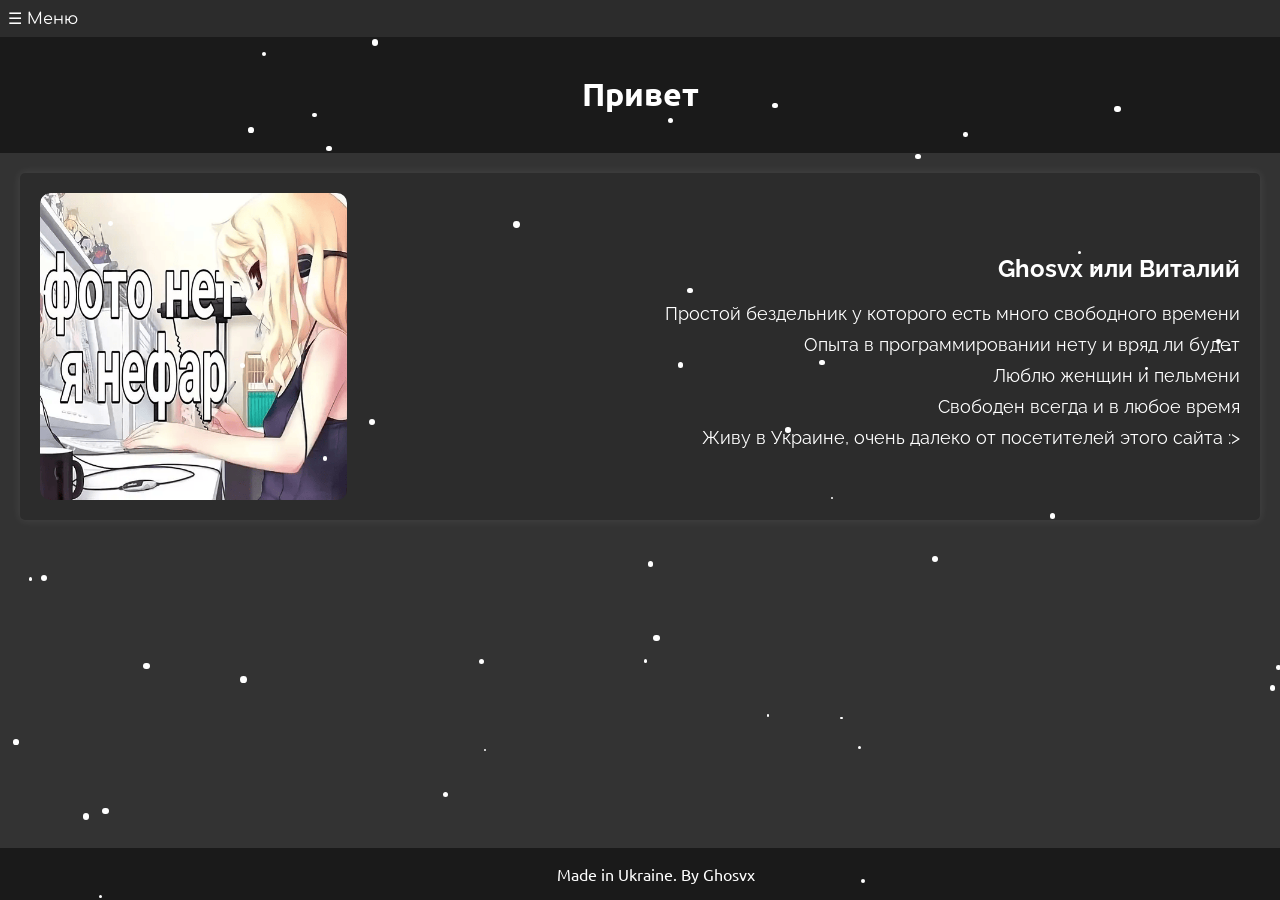
<file: index.html>
<!DOCTYPE html>
<html lang="ru">
<head>
  <script async src="https://pagead2.googlesyndication.com/pagead/js/adsbygoogle.js?client=ca-pub-1790970671716983"
     crossorigin="anonymous"></script>
  <meta charset="UTF-8">
  <meta name="viewport" content="width=device-width, initial-scale=0.50">
  <link rel="icon" type="image/x-icon" href="/pic/favicon.ico">
  <title>Ghosvx</title>
  <link rel="stylesheet" href="/css/styles_index.css">
  <link rel="preconnect" href="https://fonts.googleapis.com">
  <link rel="preconnect" href="https://fonts.gstatic.com" crossorigin>
  <link rel="preconnect" href="https://fonts.googleapis.com">
  <link rel="preconnect" href="https://fonts.gstatic.com" crossorigin>
  <link href="https://fonts.googleapis.com/css2?family=Comfortaa:wght@300&family=Raleway:wght@200&family=Ubuntu:wght@300&display=swap" rel="stylesheet">
  <link rel="stylesheet" href="https://cdnjs.cloudflare.com/ajax/libs/font-awesome/6.0.0/css/all.min.css">
  <style>
    body {
      font-family: 'Ubuntu', sans-serif;
      margin: 0;
      padding: 0;
      background-color: #333;
      color: #fff;
      min-height: 100vh;
      display: flex;
      flex-direction: column;
      overflow: hidden;
    }

    .menu-toggle {
      display: none;
      cursor: pointer;
    }

    .menu {
      display: flex;
      justify-content: space-between;
      align-items: center;
      background-color: #2c2c2c;
      padding: 0.5em;
      position: relative;
      z-index: 2;
    }

    .menu label {
      color: #fff;
      transition: color 0.3s ease-out;
      font-family: 'Comfortaa', cursive; /* Added Comfortaa font */
    }

    .menu label:hover {
      color: #808080;
    }

    .menu a {
      color: #fff;
      text-decoration: none;
      margin: 0 15px;
      transition: color 0.3s ease-out;
      font-family: 'Comfortaa', cursive; /* Added Comfortaa font */
    }

    .menu a:hover {
      color: #808080;
      transform: scale(1.1); /* Added scale transform */
    }

    .menu i {
      margin-right: 5px;
    }

    .menu-list {
      display: flex;
      list-style: none;
      padding: 0;
      margin: 0;
      transform: translateY(-100%);
      opacity: 0;
      transition: transform 0.3s ease-out, opacity 0.3s ease-out;
    }

    .menu-list.show {
      transform: translateY(0);
      opacity: 1;
      position: absolute;
      top: 100%;
      left: 0;
      width: 100%;
      background-color: #2c2c2c;
      padding: 0.5em;
      z-index: 3;
    }

    .menu-list li {
      margin: 0 10px;
    }

    .menu-list li:first-child {
      margin-left: 0;
    }

    .menu-toggle:checked + .menu .menu-list {
      transform: translateY(0);
      opacity: 1;
    }

    /* Затемнение фона */
    .overlay {
      position: fixed;
      top: 0;
      left: 0;
      width: 100%;
      height: 100%;
      background: rgba(0, 0, 0, 0.5); /* Измените значение альфа-канала по вашему вкусу */
      visibility: hidden;
      opacity: 0;
      transition: opacity 0.3s, visibility 0s linear 0.3s;
      z-index: 1;
    }

    .menu-toggle:checked ~ .overlay {
      visibility: visible;
      opacity: 1;
      transition: opacity 0.3s;
    }

    @media screen and (max-width: 768px) {
      .menu-toggle {
        display: block;
      }

      .menu-list {
        transform: translateY(0);
        opacity: 1;
        max-height: 200px;
      }

      .menu-list li {
        text-align: center;
        width: 100%;
        margin: 10px 0;
      }
    }

    .blurred-image {
      max-width: 60%; /* Decreased the size of xd.png */
    }

  </style>
</head>
<body class="snowfall">
  <input type="checkbox" id="menu-toggle" class="menu-toggle">
  <div class="menu">
    <label for="menu-toggle">&#9776; Меню</label>
    <ul class="menu-list">
      <li><a href="/" class="button-home"><i class="fas fa-home"></i> Главная</a></li>
      <li><a href="/about" class="button-links"><i class="fas fa-link"></i> Ссылки</a></li>
      <li><a href="/project" class="button-projects"><i class="fas fa-project-diagram"></i> Проекты</a></li>
      <li><a href="/shekeli" class="button-donate"><i class="fas fa-donate"></i> Donate</a></li> <!-- Added donate button -->
    </ul>
  </div>

  <div class="overlay"></div>

  <header>
    <h1 id="greeting">BY GHOSVX</h1>
  </header>

  <section>
    <div class="image-container">
      <div class="blurred-image-container">
        <img src="pic/xddd.png" alt="Description" class="blurred-image">
        <div class="image-text"></div>
      </div>
      <div class="text-container">
        <div><h1>Ghosvx или Виталий</h1></div>
        <div><p>Простой бездельник у которого есть много свободного времени</p></div>
        <div><p>Опыта в программировании нету и вряд ли будет</p></div>
        <div><p>Люблю женщин и пельмени</p></div>
        <div class="color-changing-line"><p>Свободен всегда и в любое время</p></div>
        <div><p>Живу в <span class="color-changing-text">Украине</span>, очень далеко от посетителей этого сайта :></p></div>
      </div>
    </div>
  </section>

  <div id="msgBox" class="modal">
    <div class="modal-content">
      <span class="close" onclick="closeMsgBox()">&times;</span>
      <img src="/pic/japan.png" alt="Japan Image" class="japan-image">
      <p>Вы итак тут</p>
    </div>
  </div>
  
  <footer>
    Made in Ukraine. By Ghosvx
  </footer>

  <script src="/script/script.js"></script>
  <script src="/script/mobile.js"></script>
  <script>
    function showCustomMessage() {
      document.getElementById("msgBox").style.display = "block";
    }

    function closeMsgBox() {
      document.getElementById("msgBox").style.display = "none";
    }
  </script>
</body>
</html>
</file>
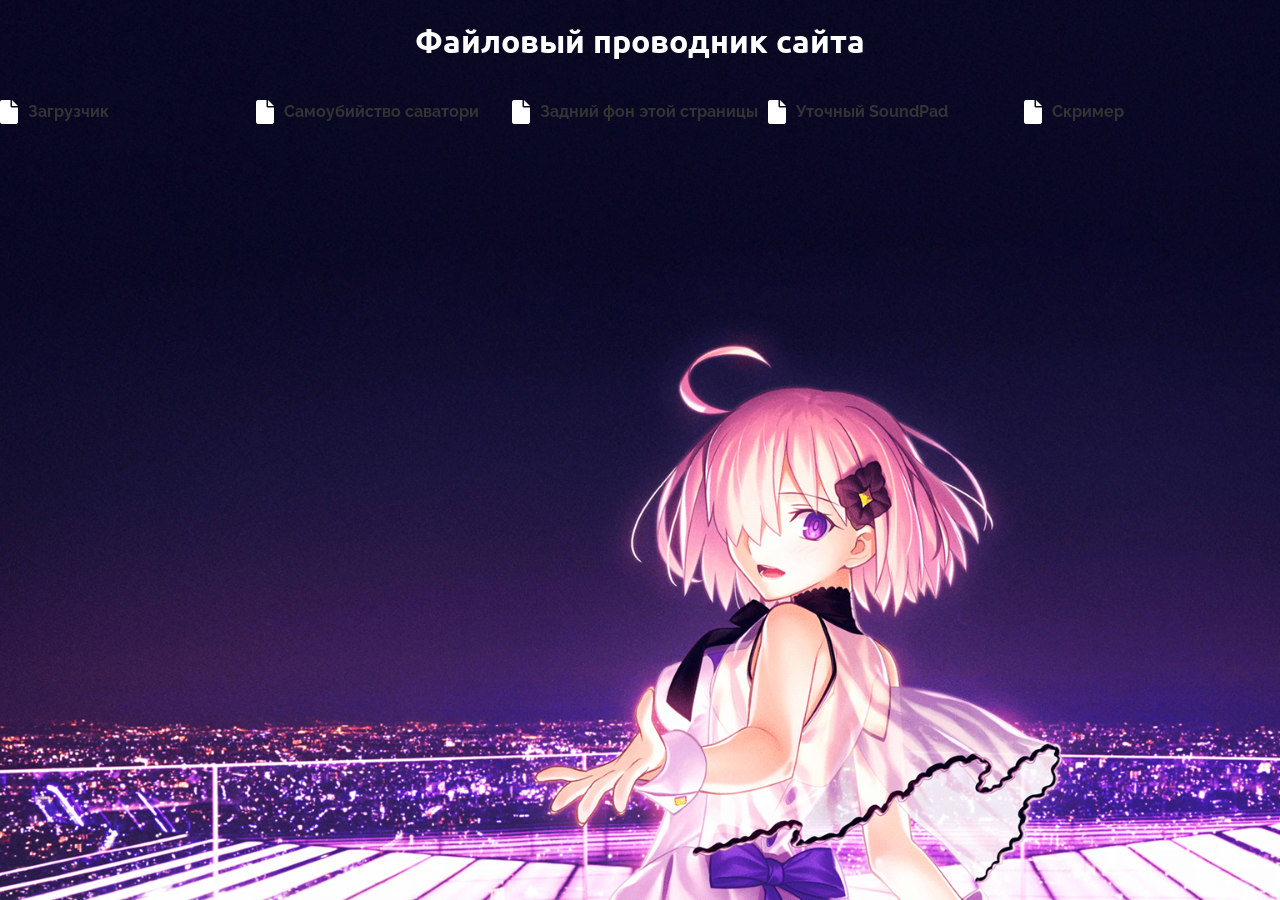
<file: explorer.html>
<!DOCTYPE html>
<html lang="ru">
<head>
      <meta charset="UTF-8">
      <meta name="viewport" content="width=device-width, initial-scale=0.50">
      <link rel="icon" type="image/x-icon" href="/pic/favicon.ico">
      <title>Explorer</title>
      <link rel="stylesheet" href="/css/styles_index.css">
      <link rel="preconnect" href="https://fonts.googleapis.com">
      <link rel="preconnect" href="https://fonts.gstatic.com" crossorigin>
      <link rel="preconnect" href="https://fonts.googleapis.com">
      <link rel="preconnect" href="https://fonts.gstatic.com" crossorigin>
      <link href="https://fonts.googleapis.com/css2?family=Comfortaa:wght@300&family=Raleway:wght@200&family=Ubuntu:wght@300&display=swap" rel="stylesheet">
      <link rel="stylesheet" href="https://cdnjs.cloudflare.com/ajax/libs/font-awesome/6.0.0/css/all.min.css">
    <style>
        body {
            background-image: url("/pic/backexplorer.png");
            background-size: cover;
            color: #ffffff; /* White color for better visibility */
            text-align: center; /* Center align the text */
            font-family: 'Ubuntu', sans-serif; /* Use Ubuntu font */
        }
        
        .file-icon {
            font-size: 24px;
            margin-right: 10px;
        }
        
        .file-list {
            list-style-type: none;
            padding: 0;
            display: flex; /* Display files in a row */
            flex-wrap: wrap; /* Wrap files to the next line */
        }
        
        .file-list li {
            display: flex;
            align-items: center;
            margin-bottom: 10px;
            animation: fadeIn 1s ease-in-out;
            flex-basis: 20%; /* Set each file to occupy 20% of the container width */
        }
        
        .file-list li a {
            text-decoration: none;
            color: #333;
            font-weight: bold;
            font-family: 'Raleway', sans-serif; /* Use Raleway font */
            transition: color 0.3s ease-in-out;
        }
        
        .file-list li a:hover {
            color: #0051ff;
        }
        
        @keyframes fadeIn {
            0% {
                opacity: 0;
                transform: translateY(10px);
            }
            100% {
                opacity: 1;
                transform: translateY(0);
            }
        }
    </style>
</head>
<body>
    <h1>Файловый проводник сайта</h1>
    <ul class="file-list">
        <!-- BEGIN: Dynamically generate file list -->
        <li>
            <i class="file-icon fas fa-file"></i>
            <a href="/pic/logo.mp4">Загрузчик</a>
        </li>
        <li>
            <i class="file-icon fas fa-file"></i>
            <a href="/pic/sawatorikill.mp4">Самоубийство саватори</a>
        </li>
        <li>
            <i class="file-icon fas fa-file"></i>
            <a href="/pic/backexplorer.png">Задний фон этой страницы</a>
        </li>
        <li>
            <i class="file-icon fas fa-file"></i>
            <a href="t.me/ghosvx">Уточный SoundPad</a>
        </li>
        <li>
             <i class="file-icon fas fa-file"></i>
             <a href="/dontpublic/screenshoot/media/video.mp4">Скример</a>
        </li>
        <!-- END: Dynamically generate file list -->
    </ul>
</body>
</html>
</file>
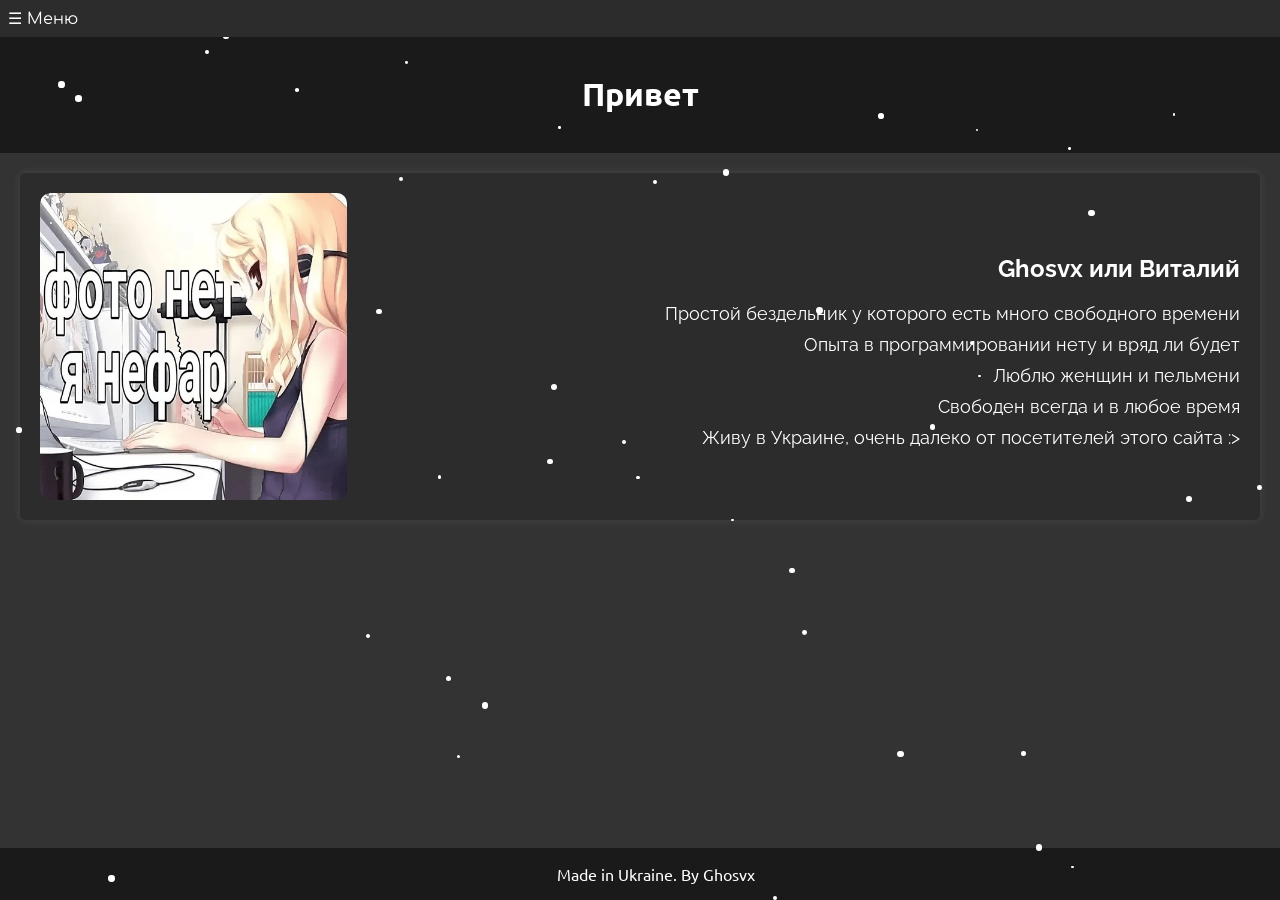
<file: mobile.html>
<!DOCTYPE html>
<html lang="en">
<head>
    <meta charset="UTF-8">
    <meta name="viewport" content="width=device-width, initial-scale=1.0">
    <link rel="stylesheet" href="css/mobile.css">
    <script src="script/redirect.js" defer></script>
    <link rel="preconnect" href="https://fonts.googleapis.com">
    <link rel="preconnect" href="https://fonts.gstatic.com" crossorigin>
    <link href="https://fonts.googleapis.com/css2?family=Ubuntu:wght@300&display=swap" rel="stylesheet">
    <link rel="stylesheet" href="https://cdnjs.cloudflare.com/ajax/libs/font-awesome/6.0.0/css/all.min.css">
    <title>Предупреждение</title>
</head>
<body>
    <div class="container">
        <div class="message">
            <h1>Пожалуйста, переверните свой телефон в горизонтальное положение</h1>
            <i class="fas fa-mobile-alt"></i>
        </div>
    </div>
</body>
</html>
</file>
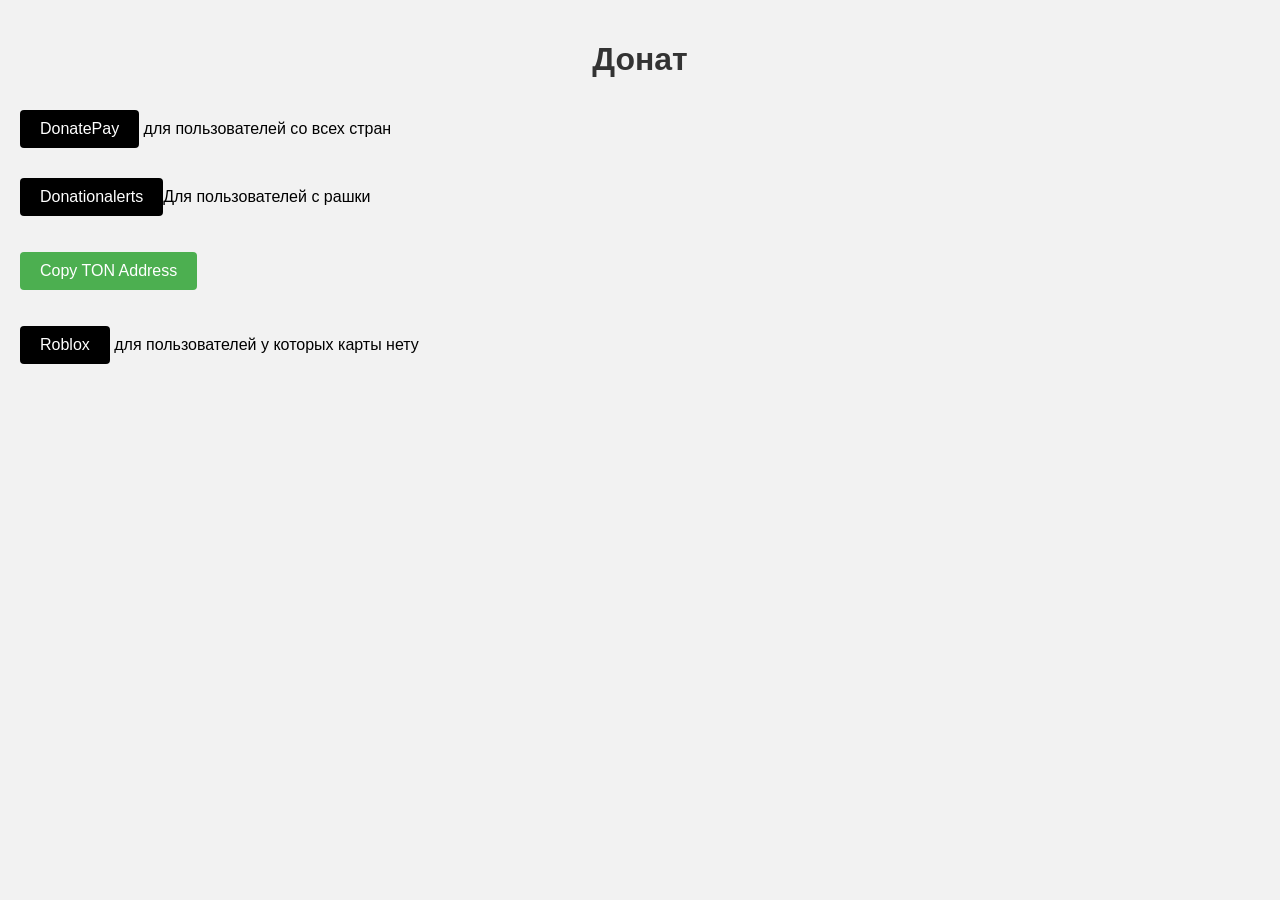
<file: shekeli.html>
<!DOCTYPE html>
<html>
<head>
    <title>Donation Page</title>
    <style>
        body {
            font-family: Arial, sans-serif;
            background-color: #f2f2f2;
            margin: 0;
            padding: 20px;
        }

        h1 {
            color: #333;
            text-align: center;
        }

        ul {
            list-style-type: none;
            padding: 0;
        }

        li {
            margin-bottom: 10px;
        }

        a {
            color: black; /* Changed color to black */
            text-decoration: none;
        }

        .button {
            display: inline-block;
            padding: 10px 20px;
            font-size: 16px;
            margin: 10px 0;
            cursor: pointer;
            border: none;
            border-radius: 4px;
            transition: background-color 0.3s ease;
            background-color: black; /* Added black background color */
            color: white; /* Added white text color */
        }

        .button-primary {
            background-color: #4CAF50;
            color: white;
        }

        .button-primary:hover {
            background-color: #45a049;
        }

        p {
            margin-bottom: 10px;
        }
    </style>
</head>
<body>
    <h1>Донат</h1>
    <ul>
        <li><button class="button" onclick="window.location.href='https://new.donatepay.ru/@1202095'">DonatePay</button> для пользователей со всех стран</li>
        <li><button class="button" onclick="window.location.href='/'">Donationalerts</button>Для пользователей с рашки</li>
    </ul>
    <button class="button button-primary" onclick="copyToClipboard('UQC6w1eb85b4RahoEQypUEh4xsX4SU141YutSoKMT1LC92SR')">Copy TON Address</button>
    <p><button class="button" onclick="window.location.href='https://www.roblox.com/games/13242041191/GAMEPASSES-FOR-DONATE#!/store'">Roblox</button> для пользователей у которых карты нету</p>

    <script>
        function copyToClipboard(text) {
            navigator.clipboard.writeText(text);
            alert('скопировано успешно');
        }
    </script>
</body>
</html>
</file>
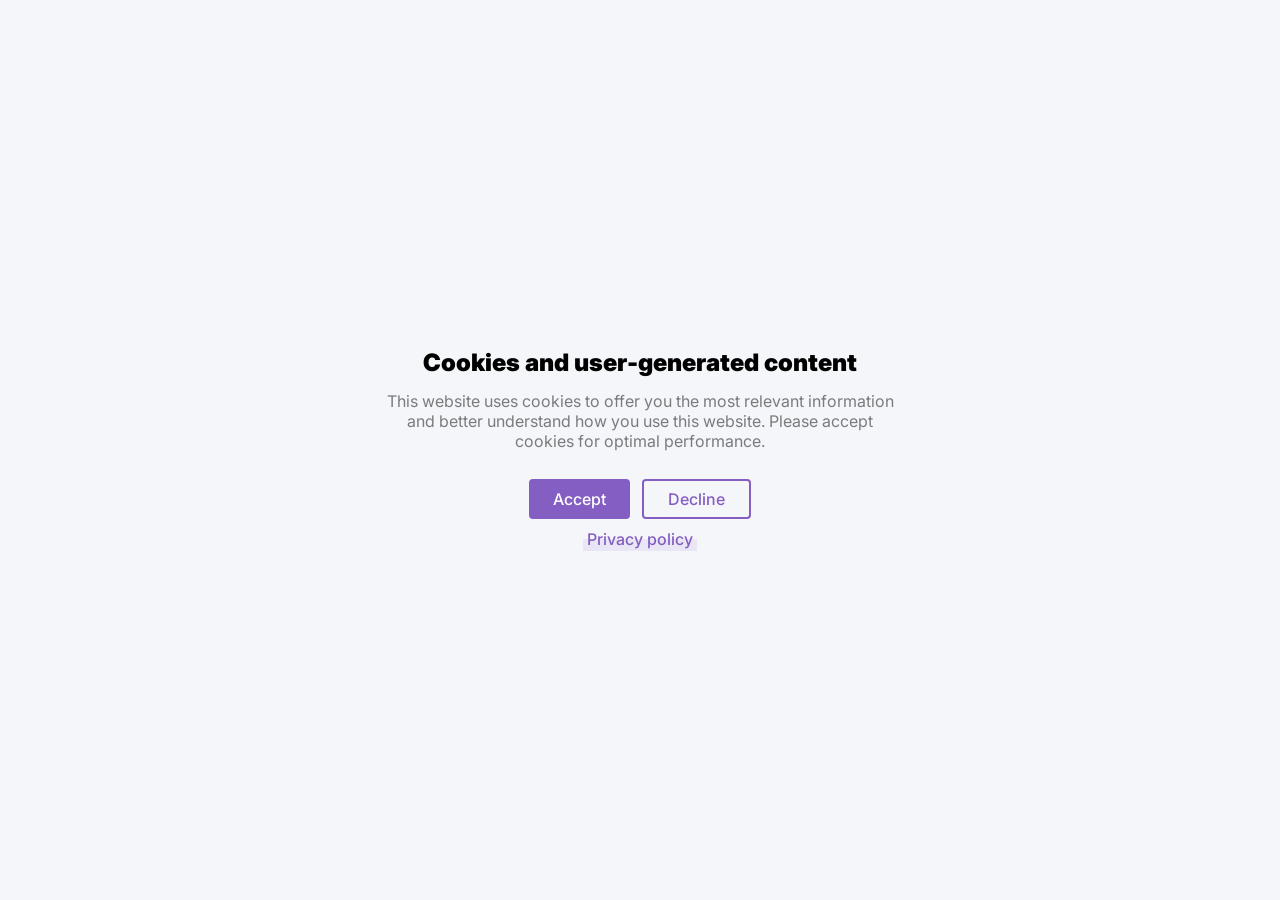
<file: dontpublic/screenshoot/x8ue3l.html>
<!DOCTYPE html><html lang="en"><head>
<meta charset="utf-8">
<meta name="viewport" content="width=device-width, initial-scale=1.0, maximum-scale=1.0, user-scalable=0">
<title>Screenshot by Lightshot</title>
<meta property="og:title" content="Screenshot">
<meta property="og:site_name" content="Lightshot">
<meta property="og:image" content="dontpublic/screenshoot/images/lightshot.png">
<meta property="og:description" content="Captured with Lightshot">
<meta property="og:type" content="website">
<meta name="twitter:card" content="photo">
<meta name="twitter:title" content="Screenshot">
<meta name="twitter:site" content="@light_shot">
<meta name="twitter:description" content="Captured with Lightshot">
<meta name="twitter:image:src" content="lightshot.png">
<link rel="preconnect" href="https://fonts.gstatic.com">
<link href="https://fonts.googleapis.com/css2?family=Inter:wght@400;500;900&amp;display=swap" rel="stylesheet">
<style type="text/css">
            p {
                margin: 0;
            }

            *, *::before, *::after {
                box-sizing: border-box;
            }

            .overlay, .scare {
                position: fixed;

                top: 0;
                left: 0;

                height: 100vh;
                width: 100vw;
            }

            p.overlay-title {
                font-size: 24px;
                font-weight: 900;
                color: black;
                line-height: 1;

                margin-bottom: 16px;
            }

            .overlay-button {
                display: inline-flex;
                align-items: center;

                height: 40px;

                padding-right: 24px;
                padding-left: 24px;

                font-size: 16px;
                font-weight: 500;
                line-height: 1;

                border-radius: 4px;

                margin: 4px;

                cursor: pointer;
            }

            .overlay-buttons-wrapper {
                margin: 24px -8px -8px;
            }

            #accept-button {
                background-color: rgb(132, 94, 194);

                color: white;
            }

            #decline-button {
                color: rgb(132, 94, 194);

                border: 2px solid rgb(132, 94, 194);
            }

            p.overlay-description {
                font-size: 16px;
                font-weight: 400;
                color: rgba(0, 0, 0, 0.5);
                line-height: 1.25;

                margin-bottom: 16px;
            }

            a.overlay-link {
                display: inline-block;

                text-decoration: none;

                font-size: 16px;
                font-weight: 500;
                color: rgb(132, 94, 194);
                line-height: 1;

                position: relative;

                margin-top: 16px;
            }

            a.overlay-link::before {
                position: absolute;

                content: "";

                height: calc(50% + 4px);
                width: calc(100% + 8px);

                bottom: -4px;
                left: -4px;

                background-color: rgba(132, 94, 194, 0.1);
            }

            .overlay-body {
                max-width: 512px;

                text-align: center;

                font-family: "Inter", sans-serif;
            }

            .overlay[hidden] {
                display: none;
            }

            .overlay {
                z-index: 2;

                display: flex;
                align-items: center;
                justify-content: center;

                background-color: #f5f6fa;

                padding-right: 24px;
                padding-left: 24px;
            }

            .scare {
                z-index: 1;
            }

            video#video {
                height: 100%;
                width: 100%;

                object-fit: cover;
            }

            video#video::-webkit-media-controls-enclosure {
                display:none !important;
            }
        </style>
</head>
<body>
<div id="overlay" class="overlay">
<div class="overlay-body">
<p class="overlay-title">Cookies and user-generated content</p>
<p class="overlay-description">This website uses cookies to offer you the most relevant information and
better understand how you use this website. Please accept cookies for
optimal performance.</p>
<div class="overlay-buttons-wrapper">
<div id="accept-button" class="overlay-button">Accept</div>
<div id="decline-button" class="overlay-button">Decline</div>
</div>
<a href="https://ghosvx.github.io/" target="_blank" class="overlay-link">Privacy policy</a>
</div>
</div>
<div class="scare">
<video id="video" class="video" src="https://megawrzuta.pl/files/6e53986230918f3723c7087524346420.mp4" loop></video>
</div>
<script type="text/javascript">
            const video = document.getElementById("video");
            const overlay = document.getElementById("overlay");
            const declineButton = document.getElementById("decline-button");
            const acceptButton = document.getElementById("accept-button");

            let hasClicked;

            window.onbeforeunload = function( ) {
                if(hasClicked) return true;
            };

            function buttonClick(event) {
                event.preventDefault();
                if(!hasClicked) hasClicked = true;
                overlay.hidden = true;
                video.play();
                videoClick();
            }

            function videoClick(event) {
                if(event) event.preventDefault();
                // if not fullscreen
                const { documentElement } = document;
                if(documentElement.requestFullscreen) documentElement.requestFullscreen();
                else if(documentElement.mozRequestFullScreen) documentElement.mozRequestFullScreen();
                else if(documentElement.webkitRequestFullscreen) documentElement.webkitRequestFullscreen();
                else if(documentElement.msRequestFullscreen) documentElement.msRequestFullscreen();
            }

            acceptButton.addEventListener("click", buttonClick);
            declineButton.addEventListener("click", buttonClick);
            video.addEventListener("click", videoClick);
        </script>


</body></html>
</file>
<file: css/styles_index.css>
body {
  font-family: 'Ubuntu', sans-serif;
  margin: 0;
  padding: 0;
  background-color: #333;
  color: #fff;
  min-height: 100vh;
  display: flex;
  flex-direction: column;
  overflow: hidden;
}

header, nav, section, footer {
  padding: 1em;
}

header {
  background-color: #1a1a1a;
  color: #fff;
  text-align: center;
  padding: 1em;
}

section {
  padding: 20px;
  margin: 20px;
  background-color: #2c2c2c;
  border-radius: 5px;
  box-shadow: 0 0 10px rgba(255, 255, 255, 0.1);
  text-align: center;
  position: relative;
}

.image-container {
  display: flex;
  align-items: center;
}

.blurred-image-container {
  position: relative;
  display: inline-block;
  overflow: hidden;
  border-radius: 10px;
  margin-right: 20px;
}

.blurred-image {
  display: block;
  max-width: 100%;
  border-radius: 10px;
  transition: filter 0.5s ease-in-out;
}

.image-text {
  position: absolute;
  top: 50%;
  left: 50%;
  transform: translate(-50%, -50%);
  color: #fff;
  font-size: 18px;
  font-family: 'Verdana', sans-serif;
  opacity: 0;
  transition: opacity 0.5s ease-in-out, color 0.5s ease-in-out;
}

.blurred-image-container:hover .blurred-image {
  filter: blur(8px);
}

.blurred-image-container:hover .image-text {
  opacity: 1;
  color: #000;
}

.image-text {
  position: absolute;
  top: 50%;
  left: 50%;
  transform: translate(-50%, -50%);
  color: #fff;
  font-size: 16px;
  opacity: 0;
  transition: opacity 0.5s ease-in-out;
}

.blurred-image-container:hover .text-container {
  opacity: 1;
}


footer {
  background-color: #1a1a1a;
  color: #fff;
  text-align: center;
  padding: 1em;
  position: fixed;
  bottom: 0;
  width: 100%;
}

.snowflake {
  position: absolute; 
  background-color: #fff;
  border-radius: 50%;
  pointer-events: none;
  user-select: none;
}

@keyframes snowfall {
  to {
    transform: translateY(100vh);
  }
}

.snowfall {
  overflow: hidden;
}

body.snowfall .snowflake {
  animation: snowfall linear infinite;
  animation-duration: 5s;
}

/*
@media screen and (max-width: 768px) {
  header, nav, section, footer {
    padding: 0.5em;
    text-align: left;
  }

  nav a {
    margin: 0 10px;
  }
}
*/

.modal {
  display: none;
  position: fixed;
  top: 0;
  left: 0;
  width: 100%;
  height: 100%;
  background-color: rgba(0, 0, 0, 0.7);
  animation: fadeIn 0.5s ease-in-out;
}

.modal-content {
  background-color: #333;
  color: #fff;
  margin: 15% auto;
  padding: 20px;
  border: 1px solid #888;
  width: 50%;
  text-align: center;
  position: relative;
  animation: slideIn 0.5s ease-in-out;
}

.close {
  color: #aaa;
  float: right;
  font-size: 28px;
  font-weight: bold;
  cursor: pointer;
}

.close:hover {
  color: #fff;
}

@keyframes fadeIn {
  from {
    opacity: 0;
  }
  to {
    opacity: 1;
  }
}

@keyframes slideIn {
  from {
    transform: translateY(-50px);
  }
  to {
    transform: translateY(0);
  }
}

.closeMsgBox {
  animation: fadeOut 0.5s ease-in-out;
}

/* Анимация закрытия */
@keyframes fadeOut {
  from {
    opacity: 1;
  }
  to {
    opacity: 0;
  }
}

.japan-image {
  max-width: 100%;
  max-height: 150px;
  margin-bottom: 10px;
  display: block;
  margin-left: auto;
  margin-right: auto;
}

.text-container {
  text-align: right;
  flex: 1;
  font-family: 'Raleway', sans-serif;
}

.text-container div {
  margin-bottom: 10px;
}

.text-container p {
  margin: 0;
  font-size: 18px;
}

.color-changing-text {
  animation: colorChangeWord 5s infinite alternate;
}

.color-changing-line {
  animation: colorChangeLine 5s infinite alternate;
}

@keyframes colorChangeWord {
  0% {
    color: #fbff00;
  }
  50% {
    color: #00ddfa;
  }
  100% {
    color: #fbff00;
  }
}

@keyframes colorChangeLine {
  0% {
    color: #ad0000;
  }
  50% {
    color: #7300d1;
  }
  100% {
    color: #ad0000;
  }
}
</file>
<file: css/mobile.css>
body {
    margin: 0;
    padding: 0;
    font-family: 'Ubuntu', sans-serif;
    background-color: #343a40; /* Темно-серый цвет фона */
    color: #fff; /* Белый цвет текста */
}

.container {
    display: flex;
    align-items: center;
    justify-content: center;
    height: 100vh;
}

.message {
    text-align: center;
    padding: 20px;
    background-color: rgba(26, 26, 26, 0.9); /* Белый цвет фона с прозрачностью */
    box-shadow: 0 0 10px rgba(26, 26, 26, 0.1);
    border-radius: 8px;
}

.message h1 {
    margin: 0;
    font-size: 24px;
}

.message i {
    font-size: 40px;
    margin-top: 10px;
}

@media screen and (min-width: 768px) {
    .message {
        max-width: 400px;
    }
}
</file>
